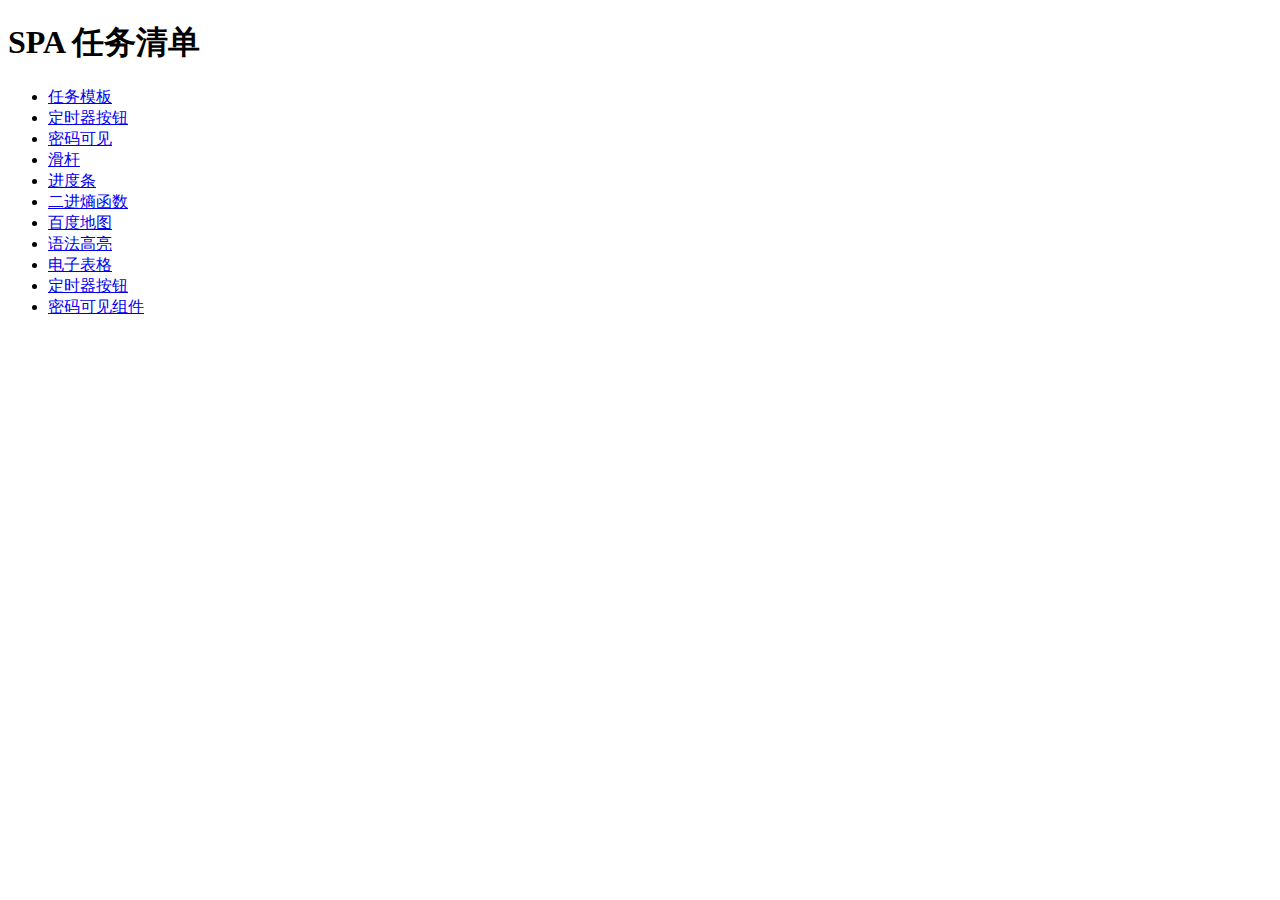
<file: spa/index.html>
<!DOCTYPE html>
<html lang="en">
<head>
  <meta charset="UTF-8">
  <meta name="viewport" content="width=device-width,initial-scale=1,user-scalable=0">
  <title>SPA 任务清单</title>
  <link rel="icon" href="https://i.wangding.in/favicon.ico" sizes="48x48" type="image/png">
</head>
<body>
<h1>SPA 任务清单</h1>
<ul>
  <li><a href="./00-template/index.html">任务模板</a></li>
  <li><a href="./10-timer-button/index.html">定时器按钮</a></li>
  <li><a href="./11-password-visual/index.html">密码可见</a></li>
  <li><a href="./12-range/index.html">滑杆</a></li>
  <li><a href="./13-progress/index.html">进度条</a></li>
  <li><a href="./31-echart/index.html">二进熵函数</a></li>
  <li><a href="./32-map/04-map.html">百度地图</a></li>
  <li><a href="./33-heightlight/index.html">语法高亮</a></li>
  <li><a href="./34-excel/03-excel.html">电子表格</a></li>
  <li><a href="./41-timer-button/index.html">定时器按钮</a></li>
  <li><a href="./42-password-visual/01-index.html">密码可见组件</a></li>
</ul>
</body>
</html>
</file>
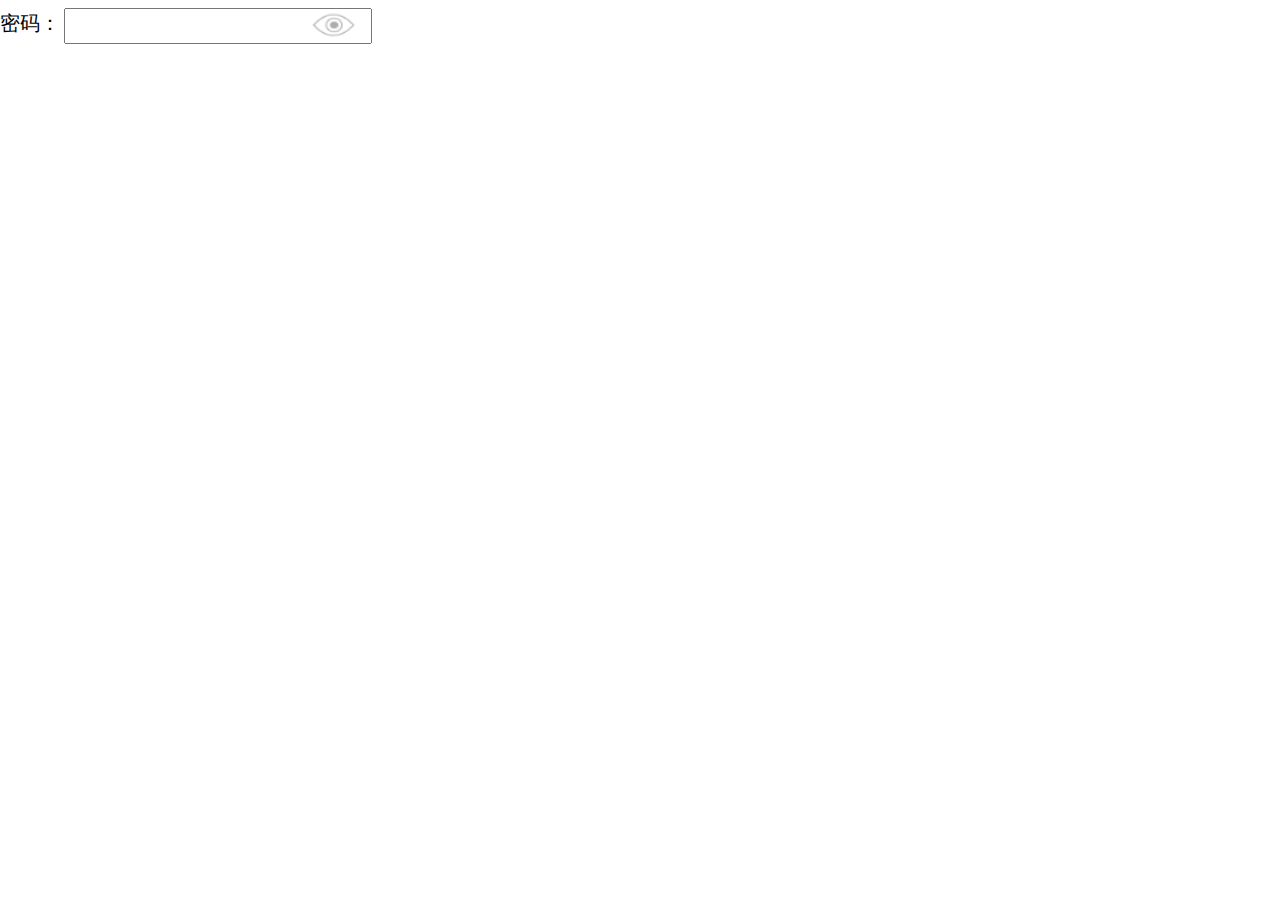
<file: spa/11-password-visual/index.html>
<!DOCTYPE html>
<html lang="en">

<head>
  <meta charset="UTF-8">
  <title>密码可见</title>
  <link rel="stylesheet" href="layout.css">
  <link rel="icon" href="https://i.wangding.in/favicon.ico" sizes="48x48" type="image/png">
</head>
<body>
  <span>密码：</span>
  <input type="password" /> 
  <img src="open.png" />
  <script src="//apps.bdimg.com/libs/jquery/2.1.4/jquery.min.js"></script>
  <script src="main.js"></script>
</body>
</html>
</file>
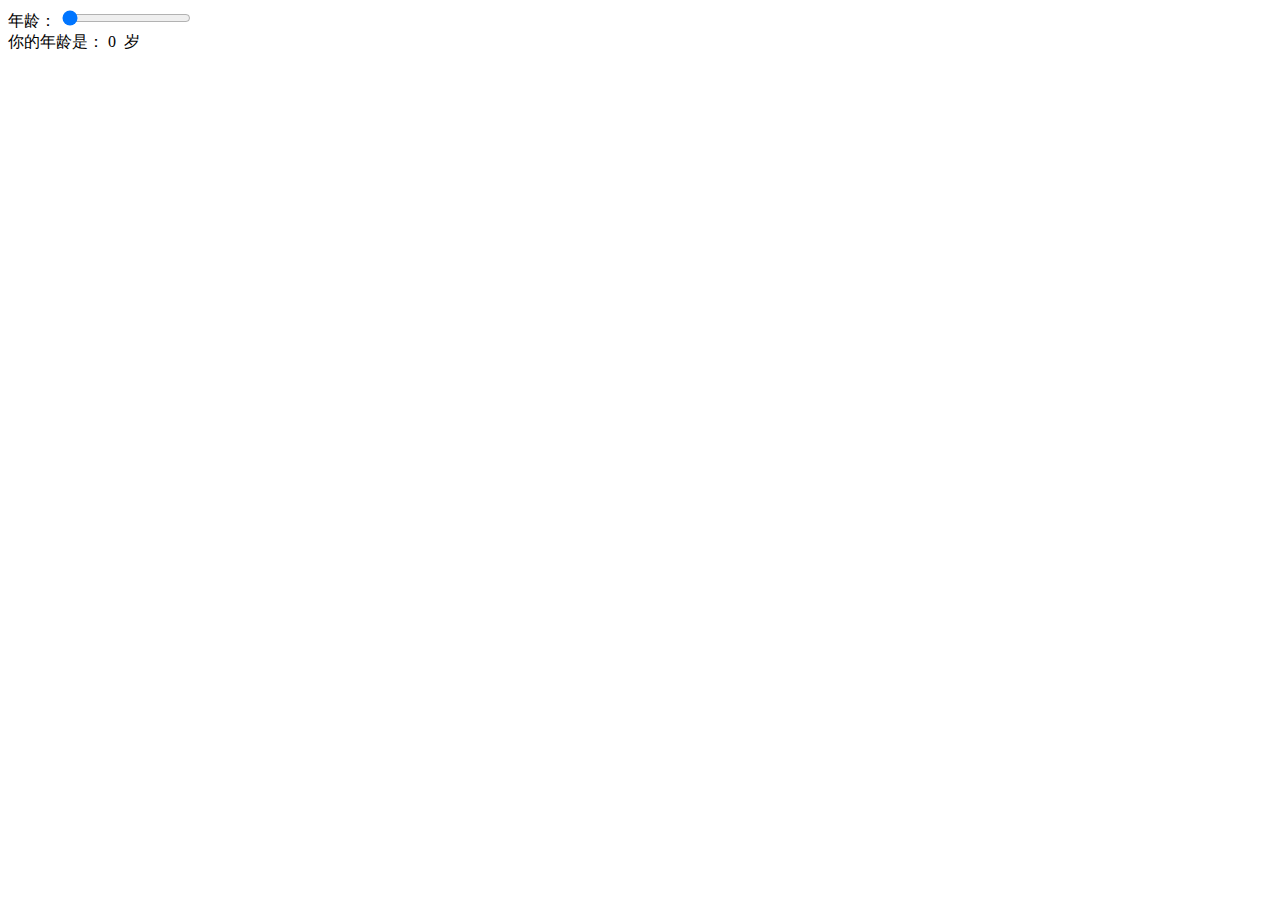
<file: spa/12-range/index.html>
<!DOCTYPE html>
<html lang="en">
<head>
  <meta charset="UTF-8">
  <title>range</title>
  <link rel="stylesheet" href="layout.css">
  <link rel="icon" href="https://i.wangding.in/favicon.ico" sizes="48x48" type="image/png">
</head>
<body>
<label>年龄：</label>
<input type="range" value="0">
<br>
<span>你的年龄是：</span>
<span id="age">0</span>
<span>&nbsp;岁</span>
<script src="//apps.bdimg.com/libs/jquery/2.1.4/jquery.min.js"></script>
<script src="main.js"></script>
</body>
</html>
</file>
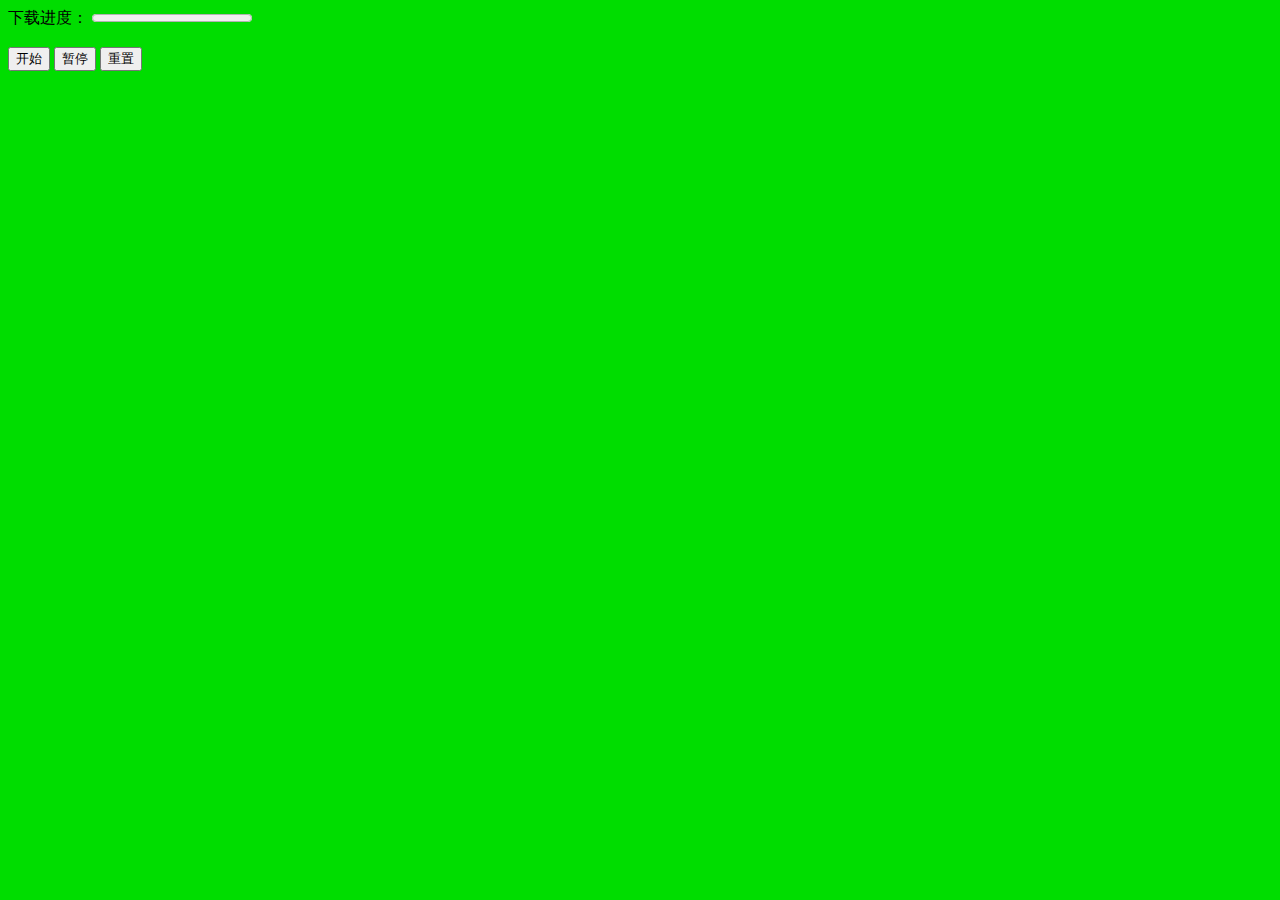
<file: spa/13-progress/index.html>
<!DOCTYPE html>
<html lang="en">
<head>
  <meta charset="UTF-8">
  <title>进度条</title>
  <link rel="stylesheet" href="layout.css">
  <link rel="icon" href="https://i.wangding.in/favicon.ico" sizes="48x48" type="image/png">
</head>
<body>
  <label for="pro">下载进度：</label>
  <progress value="0" max="100"></progress>
  <br>
  <br>
  <button id="start-button">开始</button>
  <button id="stop-button">暂停</button>
  <button id="reset-button">重置</button>
  <script src="//apps.bdimg.com/libs/jquery/2.1.4/jquery.min.js"></script>
  <script src="main.js"></script>
</body>
</html>
</file>
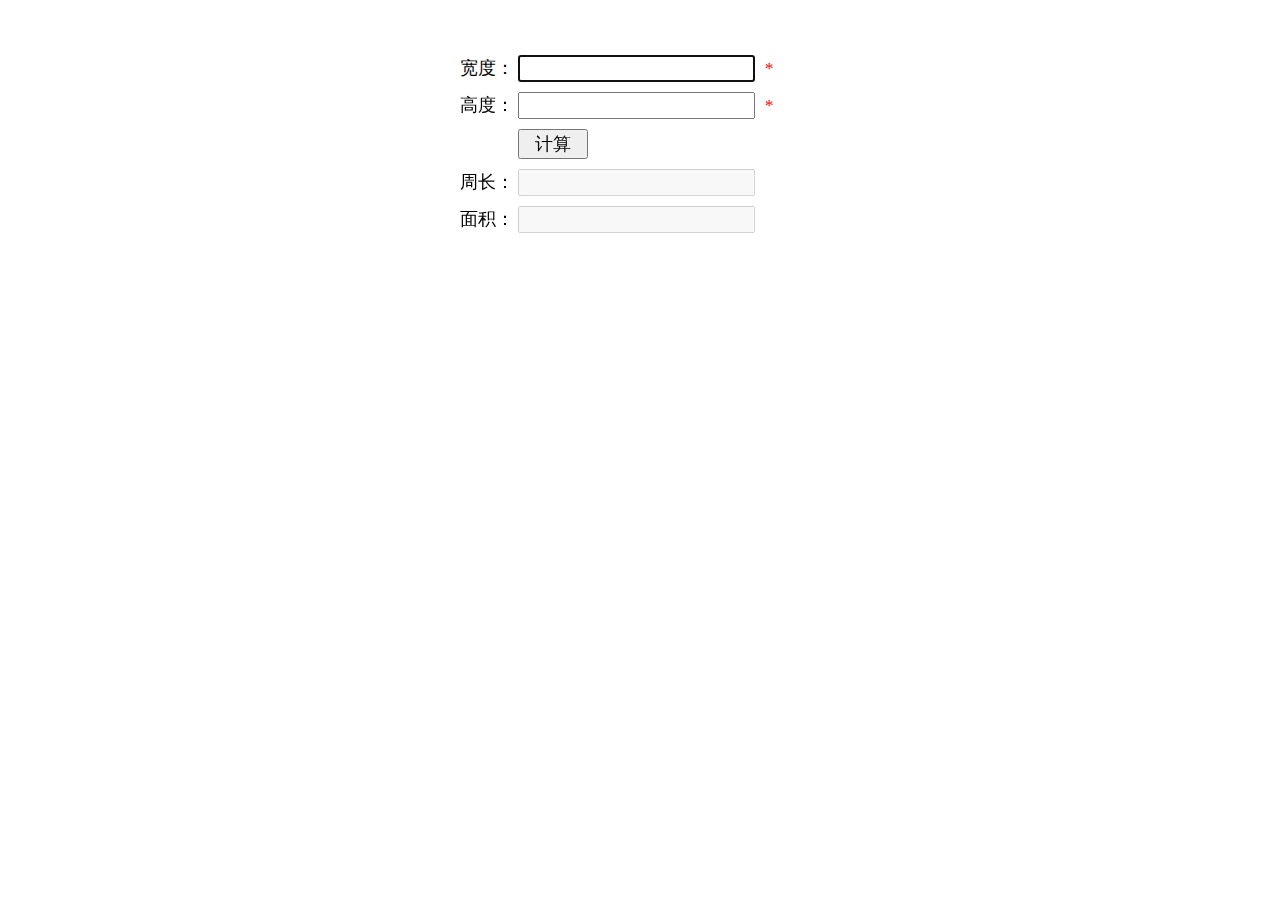
<file: spa/20-form-validation/index.html>
<!DOCTYPE html>
<html lang="en">
<head>
<meta charset="UTF-8">
<meta name="viewport" content="width=device-width,initial-scale=1,user-scalable=0">
<title>矩形计算器</title>
<link rel="stylesheet" href="02-form-validation.css">
<link rel="icon" href="https://i.wangding.in/favicon.ico" sizes="48x48" type="image/png">
</head>
<body>
  <div class="rectangle">
    <label>宽度：</label>
    <input id="rectangle-width" type="text" data-label="宽度" autofocus>
    <span>*</span>
    <br>
    <div id="rectangle-width-validate"></div>
    <label>高度：</label>
    <input id="rectangle-height" type="text" data-label="高度">
    <span>*</span>
    <br>
    <div id="rectangle-height-validate"></div>
    <input id="rectangle-calc" type="button" value="计算">
    <br>
    <label>周长：</label>
    <input id="rectangle-perimeter" type="text" disabled="disabled">
    <br>
    <label>面积：</label>
    <input id="rectangle-area" type="text" disabled="disabled">
    <script src="//apps.bdimg.com/libs/jquery/2.1.4/jquery.min.js"></script>
    <script src="02-form-validation.js"></script>
  </div>
</body>
</html>
</file>
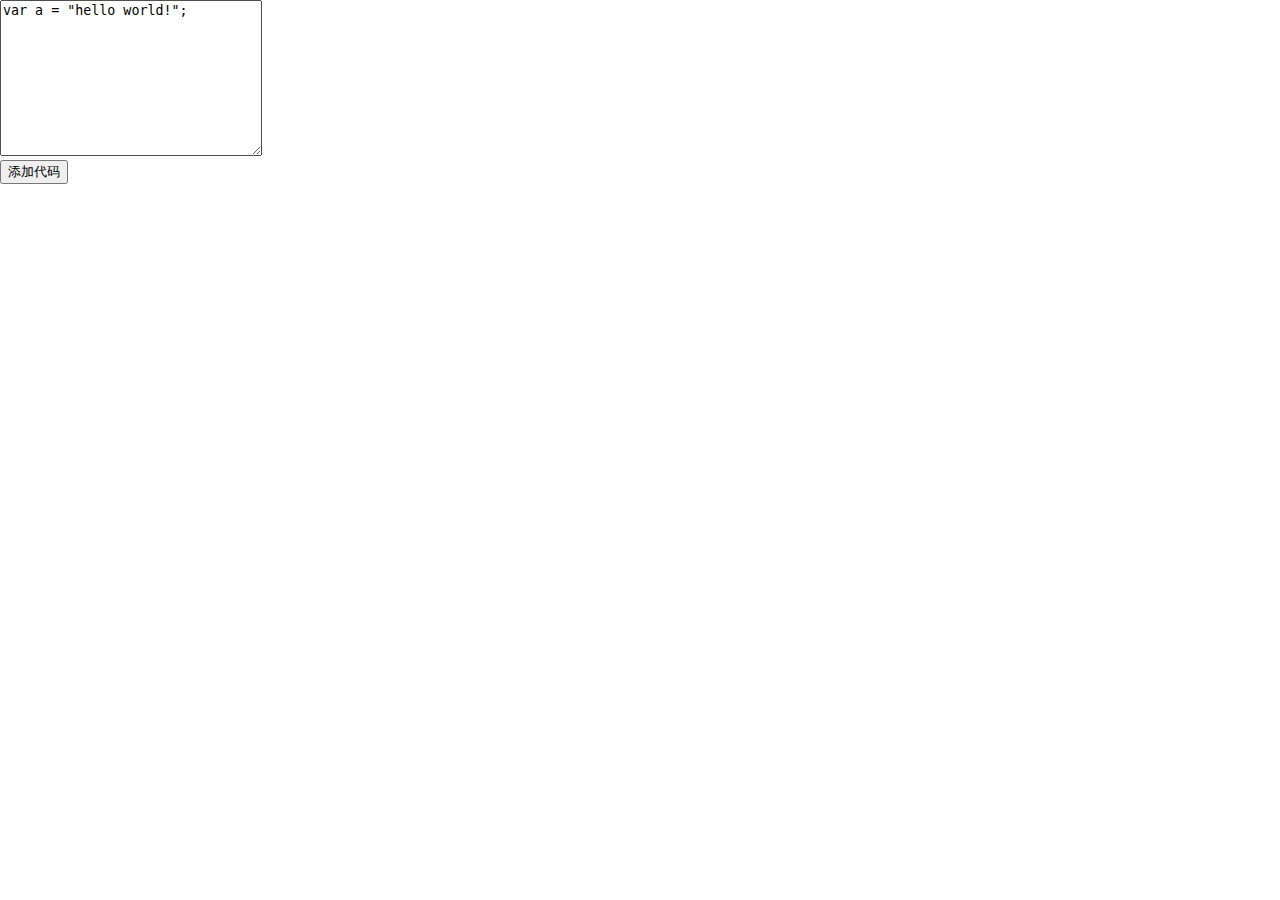
<file: spa/33-heightlight/index.html>
<!DOCTYPE html>
<html lang="en">
<head>
  <meta charset="UTF-8">
  <title>highlight</title>
  <link rel="stylesheet" href="layout.css">
  <link rel="stylesheet" href="https://fe.wangding.in/03-third-part-widget/agate.css">
  <link rel="icon" href="https://i.wangding.in/favicon.ico" sizes="48x48" type="image/png">
</head>
<body>
  <textarea class="code"  cols="30" rows="10">var a = "hello world!";</textarea>
  <br/>
  <input type="button" value="添加代码">
  <div class="main">

  </div>
  <script src="//apps.bdimg.com/libs/jquery/2.1.4/jquery.min.js"></script>
  <script src="//apps.bdimg.com/libs/highlight.js/9.1.0/highlight.min.js"></script>
  <script src="main.js"></script>
</body>
</html>
</file>
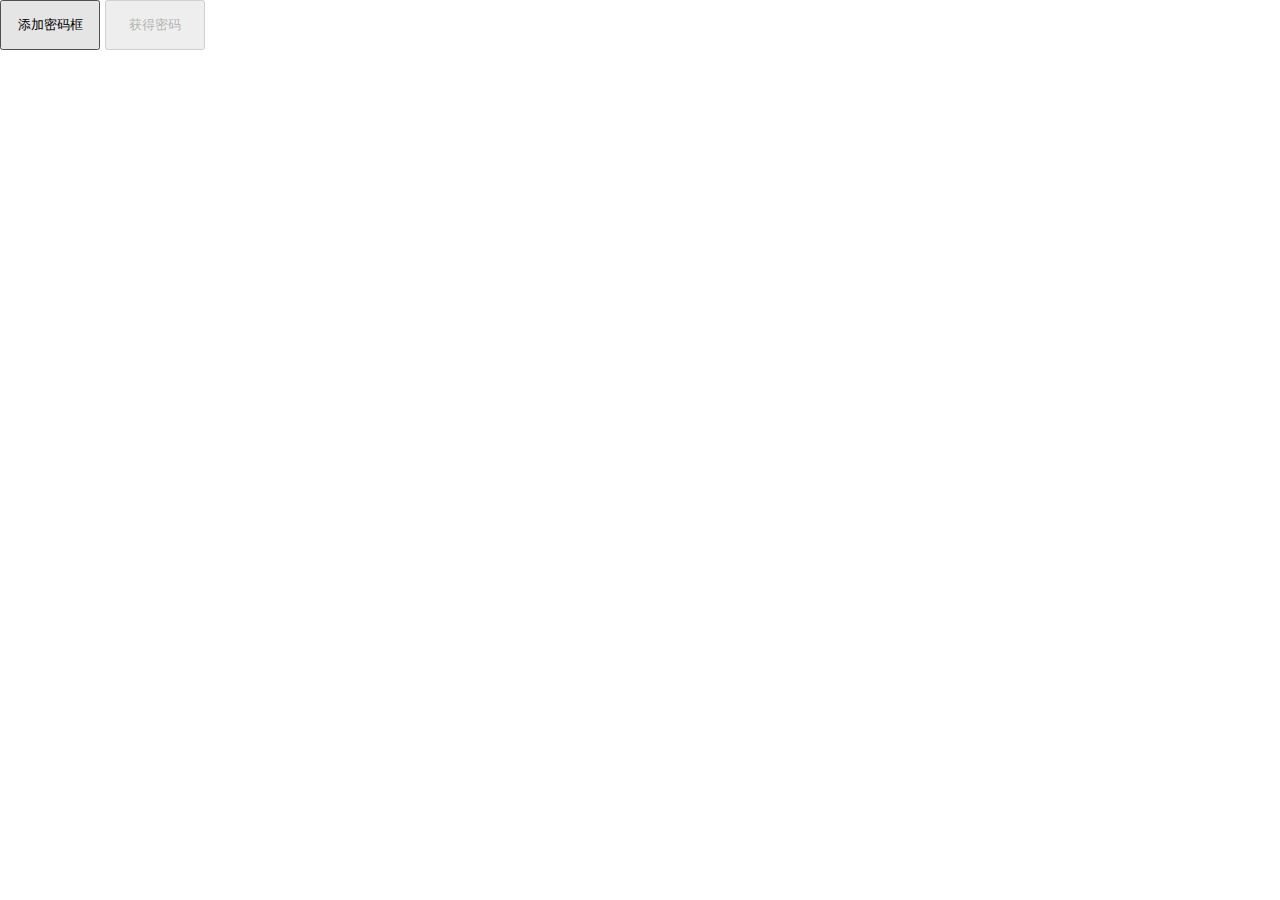
<file: spa/42-password-visual/01-index.html>
<!DOCTYPE html>
<html lang="en">
<head>
  <meta charset="UTF-8">
  <meta name="viewport" content="width=device-width,initial-scale=1,user-scalable=0">
  <title>密码框组件测试</title>
  <link rel="stylesheet" href="01-index.css">
  <link rel="stylesheet" href="01-password.css">
  <link rel="icon" href="https://i.wangding.in/favicon.ico" sizes="48x48" type="image/png">
</head>
<body>
  <input id="add-password" type="button" value="添加密码框">
  <input id="get-password" type="button" value="获得密码" disabled="disabled">
  <div class="main"></div>
</body>
<script src="//apps.bdimg.com/libs/jquery/2.1.4/jquery.min.js"></script>
<script src="01-password.js"></script>
<script src="01-index.js"></script>
</html>
</file>
<file: spa/11-password-visual/layout.css>
body {
  margin:0 auto;

}
span{
  font-size:20px;

}
input{
  width:300px;
  height:30px;

}
img{
  position:relative;
  left:-70px;
  top:10px;
  height:30px;
  width:50px;

}
</file>
<file: spa/12-range/layout.css>
//body {
//  background-color: green;
//}
</file>
<file: spa/13-progress/layout.css>
body{
  background-color:#00dd00;

}
</file>
<file: spa/20-form-validation/02-form-validation.css>
.rectangle {
  width: 370px;
  margin: 50px auto;
  font-size: 1.1em

}

input,label,span {
  margin: 5px 0;
  font-size: 1em;
  padding-left: 5px

}

#rectangle-calc {
  width: 70px;
  margin-left: 63px

}

span {
  color: red

}

#rectangle-height-validate,#rectangle-width-validate {
  color: red;
  margin-left: 63px;
  font-size: .8em

}
</file>
<file: spa/33-heightlight/layout.css>
body,html {
  height:100%;
  width:100%;
  margin:0;
  padding:0;

}
</file>
<file: spa/42-password-visual/01-index.css>
body {
  font-family: 微软雅黑;
  line-height: 2em;
  margin: 0;
  font-size: 1.2em

}

.main {
  width: 360px;
  margin: 20px auto 0

}

input[type=button] {
  width: 100px;
  height: 50px

}
</file>
<file: spa/42-password-visual/01-password.css>
.wd-password input {
  font-size: 1.2em

}

.wd-password input[type=password] {
  width: 220px;
  margin: 0

}

.wd-password input[type=text] {
  width: 185px;
  height: 26px;
  z-index: -10;
  border: none;
  position: relative;
  left: 59px;
  top: -66px

}

.wd-password div {
  width: 34px;
  height: 28px;
  position: relative;
  top: -33px;
  left: 245px;
  z-index: 9;
  background-size: contain;
  background-image: url([data-uri])



}

.wd-password div:hover {
  background-image: url([data-uri])



}
</file>
